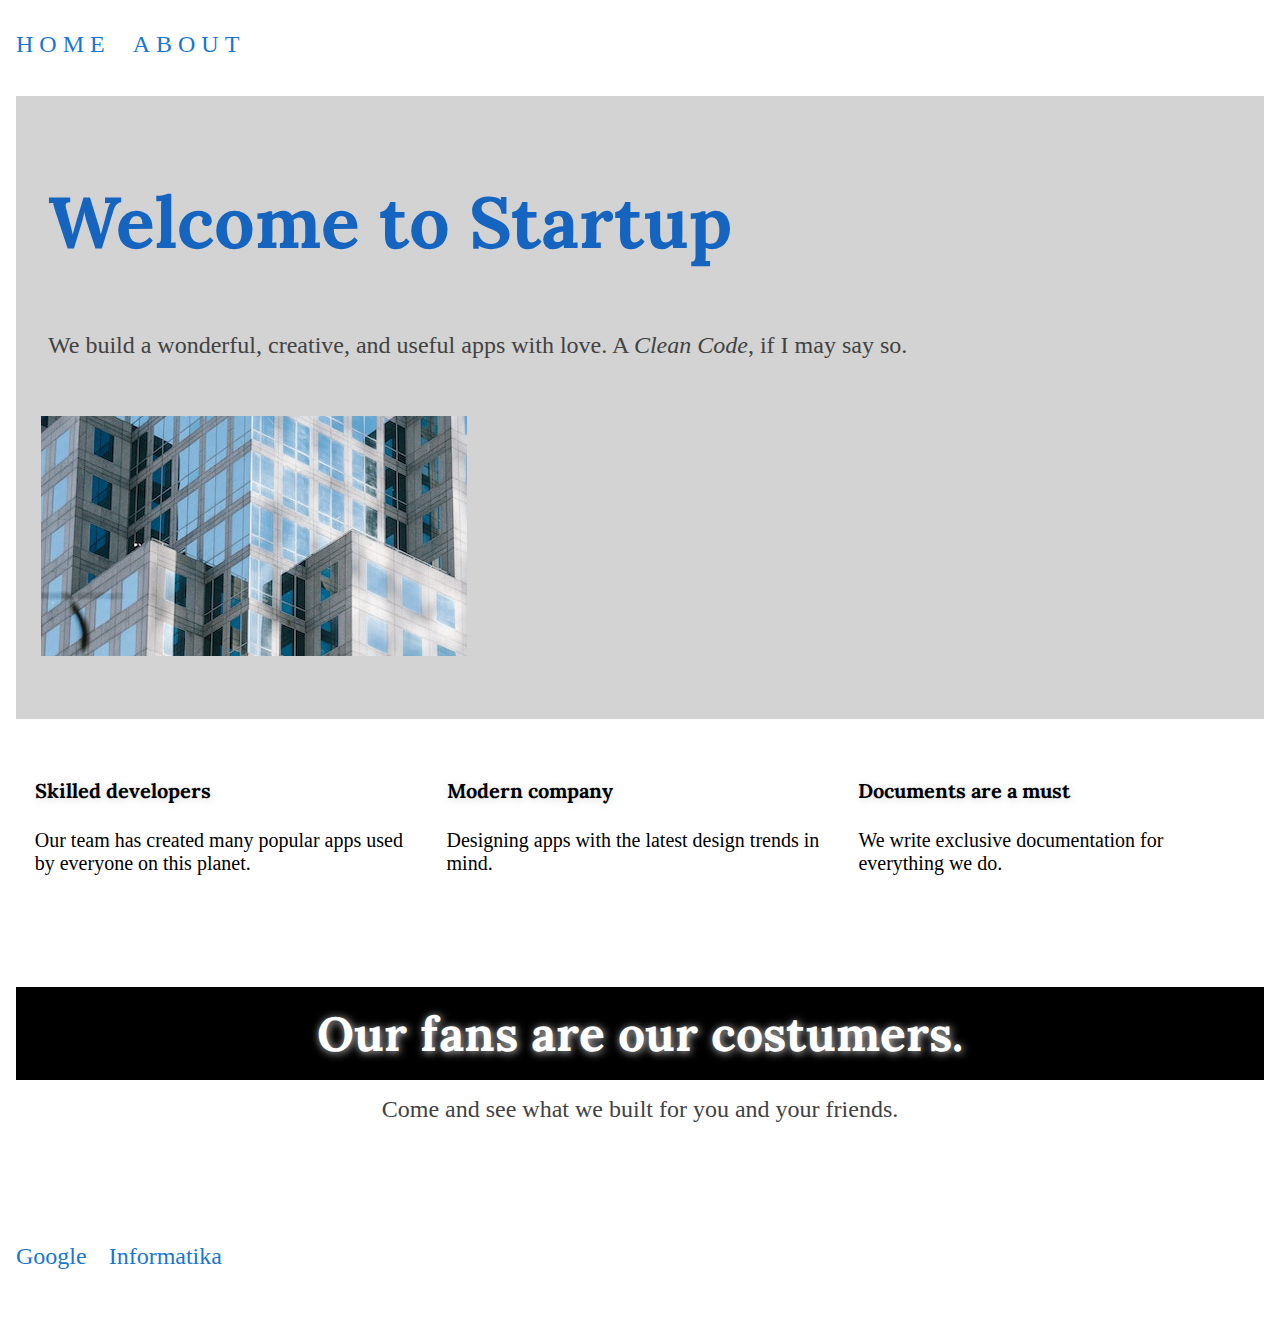
<file: Web Dasar HTML & CSS/index.html>
<!DOCTYPE html>
<html>

<head>
    <meta charset="utf-8">
    <meta name="viewport" content="width=device-width, initial-scale=1">
    <title>Home</title>
    <link rel="stylesheet" href="style.css">
</head>

<body>
    <header id="top">
        <nav>
            <a href="index.html">Home</a>
            <a href="about.html">About</a>
        </nav>
    </header>
    <main>
        <section class="primary">
            <div>
                <h1>Welcome to Startup</h1>
                <p>We build a wonderful, creative, and useful apps with love. A
                    <span class="book">Clean Code</span>, if I may say so.
                </p>
            </div>

            <div>
                <img src="img/company.jpg">
            </div>
        </section>

        <section class="features clearfix">
            <article>
                <h4>Skilled developers</h4>
                <p>Our team has created many popular apps used by everyone on this planet.</p>
            </article>

            <article>
                <h4>Modern company</h4>
                <p>Designing apps with the latest design trends in mind.</p>
            </article>

            <article>
                <h4>Documents are a must</h4>
                <p>We write exclusive documentation for everything we do.</p>
            </article>
        </section>
        <section class="secondary">
            <h2>Our fans are our costumers.</h2>
            <p>Come and see what we built for you and your friends.</p>
        </section>
    </main>
    <footer class="bottom">
        <nav>
            <a href="https://www.google.com/" target="_blank">Google</a>
            <a href="http://if.ft.unmuhpnk.ac.id/" target="_blank">Informatika</a>
        </nav>
    </footer>
</body>

</html>
</file>
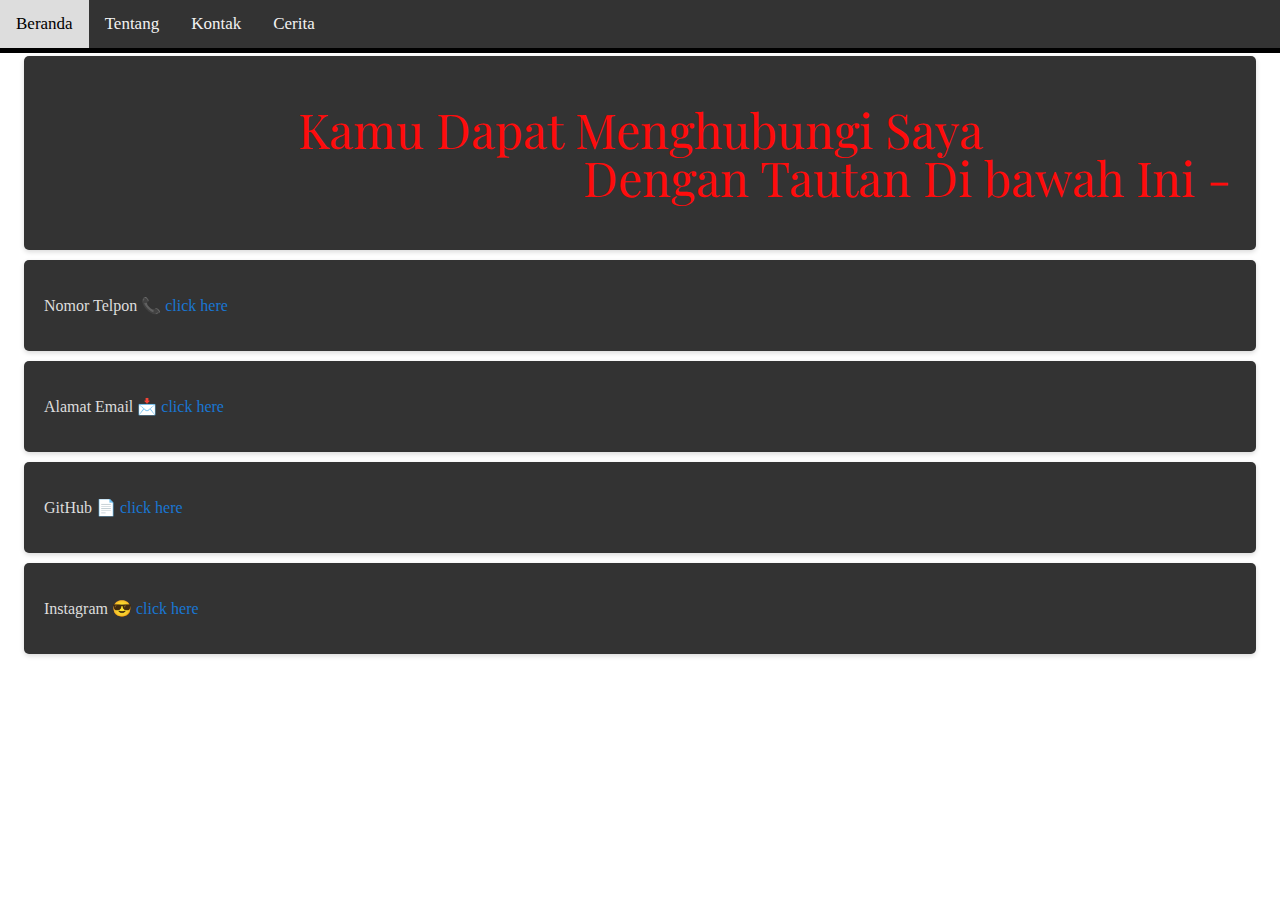
<file: Personal Website/contact.html>
<!DOCTYPE html>
<html>

<head>
    <meta charset="utf-8">
    <meta name="viewport" content="width=device-width, initial-scale=1">
    <title>Contact</title>
    <link rel="stylesheet" href="style.css">
</head>

<body>
    <header>
        <nav>
            <a href="index.html">Beranda</a>
            <a href="about.html">Tentang</a>
            <a href="contact.html">Kontak</a>
            <a href="story.html">Cerita</a>
        </nav>
    </header>
    <main>
        <div class="had1"> 
            <p> Kamu Dapat Menghubungi Saya </p>  
            <p class="text-right"> Dengan Tautan Di bawah Ini -</p> 
        </div>
        <div>
            <p>Nomor Telpon 📞
                <a href="tel:+6281345540554" target="_blank"> click here </a>
            </p>
        </div>

        <div>
            <p>Alamat Email 📩
                <a href="mailto:221220049@unmuhpnk.ac.id" target="_blank">click here</a>
            </p>
        </div>

        <div>
            <p>GitHub 📄
                <a href="https://github.com/luciaans" target="_blank">click here</a>
            </p>
        </div>

        <div>
            <p>Instagram 😎
                <a href="https://www.instagram.com/kikiinyaa/" target="_blank">click here</a>
            </p>

        </div>
    </main>
</body>

</html>
</file>
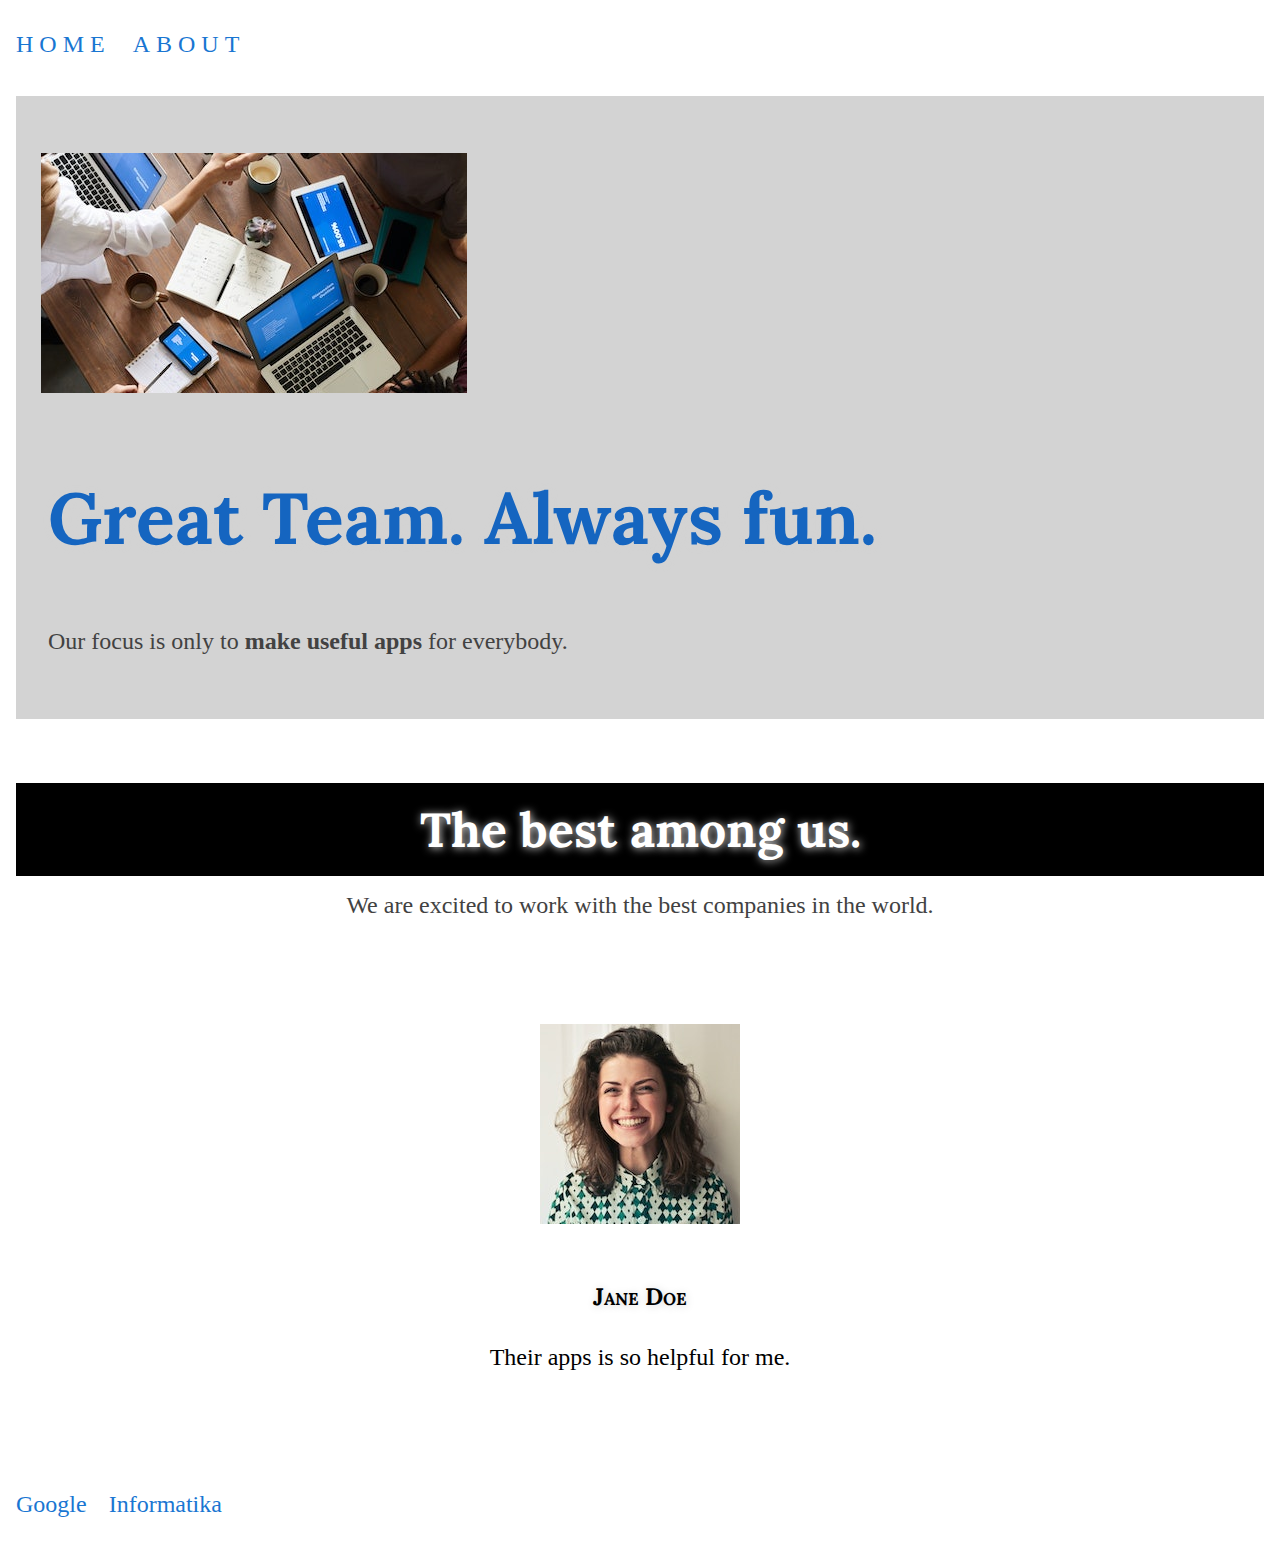
<file: Web Dasar HTML & CSS/about.html>
<!DOCTYPE html>
<html>

<head>
    <meta charset="utf-8">
    <meta name="viewport" content="width=device-width, initial-scale=1">
    <title>About</title>
    <link rel="stylesheet" href="style.css">
</head>

<body>
    <header id="top">
        <nav>
            <a href="index.html">Home</a>
            <a href="about.html">About</a>
        </nav>
    </header>
    <main>
        <section class="primary">
            <div>
                <img src="img/team.jpg">
            </div>
            <div>
                <h1>Great Team. Always fun.</h1>
                <p>Our focus is only to <strong> make useful apps </strong> for everybody.</p>
            </div>
        </section>

        <section class="secondary">
            <h2>The best among us.</h2>
            <p>We are excited to work with the best companies in the world.</p>
        </section>

        <section class="review">
            <img src="img/visitor.jpg">
            <h4>Jane Doe</h4>
            <p>Their apps is so helpful for me.</p>
        </section>
    </main>
    <footer class="bottom">
        <nav>
            <a href="https://www.google.com/" target="_blank">Google</a>
            <a href="http://if.ft.unmuhpnk.ac.id/" target="_blank">Informatika</a>
        </nav>
    </footer>
</body>

</html>
</file>
<file: Web Dasar HTML & CSS/style.css>
@import url('https://fonts.googleapis.com/css2?family=Lora:wght@600&display=swap');

body {
    font-size: 24px;
    font-weight: normal;
}

nav a {
    display: inline-block;
    padding: 8px;
    text-decoration: none;
}

main {
    margin: 0 8px;
}

#top {
    padding: 16px 0 32px 0;
}

section {
    padding: 32px 0;
}

h1 {
    font-size: 3em;
    margin: 32px 0 16px 0;
    padding: 16px 32px;
    background-color: lightgrey;
    color: #1565C0;
}

h2 {
    font-size: 2em;
    margin: 32px 0 16px 0;
    padding: 16px 32px;
    color: rgb(255, 255, 255);
    background-color: rgb(0, 0, 0);
}

h1,
h2,
h4 {
    font-family: 'Lora', serif;
    text-shadow: 1px 1px 8px lightgray;
}

p {
    margin: 16px 0;
}

img {
    padding: 25px;
}

.bottom {
    padding: 64px 0 32px 0;
}

.primary p {
    margin: 32px 0 16px 0;
    padding: 16px 32px;
}

.primary p,
.secondary p {
    color: #424242;
}

.secondary {
    text-align: center;
}

.features article {
    float: left;
    width: 30%;
    margin: 0 1.5%;
    font-size: smaller;
}

.clearfix:before,
.clearfix:after {
    content: "";
    display: table;
}

.clearfix:after {
    clear: both;
}

.clearfix {
    clear: both;
    zoom: 1;
}

.primary div {
    display: inline-block;
}

.primary {
    background-color: lightgrey;
}

.book {
    font-style: italic;
}

.review {
    text-align: center;
}

.review img {
    display: block;
    width: 200px;
    margin: 0 auto;
}

.review h4 {
    font-variant: small-caps;
}

header#top nav a:link,
header#top nav a:visited {
    color: #1976D2;
    line-height: 24px;
    height: 24px;
    text-transform: uppercase;
    letter-spacing: .25em;
}

header#top nav a:hover {
    color: rgb(33, 150, 243);
}

footer.bottom nav a:link,
footer.bottom nav a:visited,
footer.bottom a {
    color: #1976D2;
}
</file>
<file: Personal Website/style.css>
@import url('https://fonts.googleapis.com/css2?family=Open+Sans&display=swap');
@import url('https://fonts.googleapis.com/css2?family=Open+Sans&family=Playfair+Display:ital@0;1&display=swap');
nav {
    overflow: hidden;
    background-color: #333;
    position: fixed;
    top: 0;
    left: 0;
    width: 100%;
    border-bottom: 5px solid black;
}


nav a {
    float: left;
    display: block;
    color: #f2f2f2;
    text-align: center;
    padding: 14px 16px;
    text-decoration: none;
    font-size: 17px;
}

nav a:hover {
    background: #ddd;
    color: black;
}

main {
    padding: 16px;
    margin-top: 30px;

}

.had1 {
    text-align: center;
    color: #ff0c0c;
    font-size: 3em;
    font-family: playfair display;
    background-color: #333;
    padding: 25px;
    line-height: 0%;
}

.text-right {
    text-align: right;

}

p {
    line-height: 1.5.;
}

section {
    margin: 0 auto;
    width: 60%;
    font-size: 1.2em;
    line-height: 1.6;
    color: #ddd;
    background-color: #333;
    padding: 100px;
    margin-bottom: 20px;
    text-align: justify;
    font-family: open sans;

}

footer {
    position: fixed;
    left: 0;
    bottom: 0;
    width: 100%;
    background-color: #333;
    color: white;
    text-align: center;
    padding: 10px;
    border-top: 5px solid black;

}


footer a,
aside a {
    color: #fff;

}

footer a:hover,
aside a:hover {
    color: #ddd;
}

.img1 {
    width: 200px;
    height: 200px;
    float: left;
    margin: 10px 10px 10px 10px;

}

.img2 {
    width: 200px;
    height: 200px;
    float: right;
    margin: 10px 10px 10px 10px;
}

.img3 {
    width: 200px;
    height: 200px;
    float: left;
    margin: 10px 10px 10px 10px;
}

.img4 {
    margin-left: auto;
    margin-right: auto;
    display: block;
    padding: 150px;

}

.clearfix::after {
    content: "";
    display: table;
    clear: both;
}


div {
    background-color: #333;
    margin: 10px 0;
    padding: 20px;
    border-radius: 5px;
    box-shadow: 0 2px 5px rgba(0, 0, 0, 0.15);
    color: #ddd;
}

div a {
    color: #1976D2;
    text-decoration: none;
    transition: color 0.3s ease;
}

div a:hover {
    color: #0056b3;
}

.text-color2 {
    color: #1976D2;
}

.color {
    color: #ab08e2;
}

.color2 {
    color: #08ed17;
}

.color3 {
    color: #0ce9e9;
}
</file>
